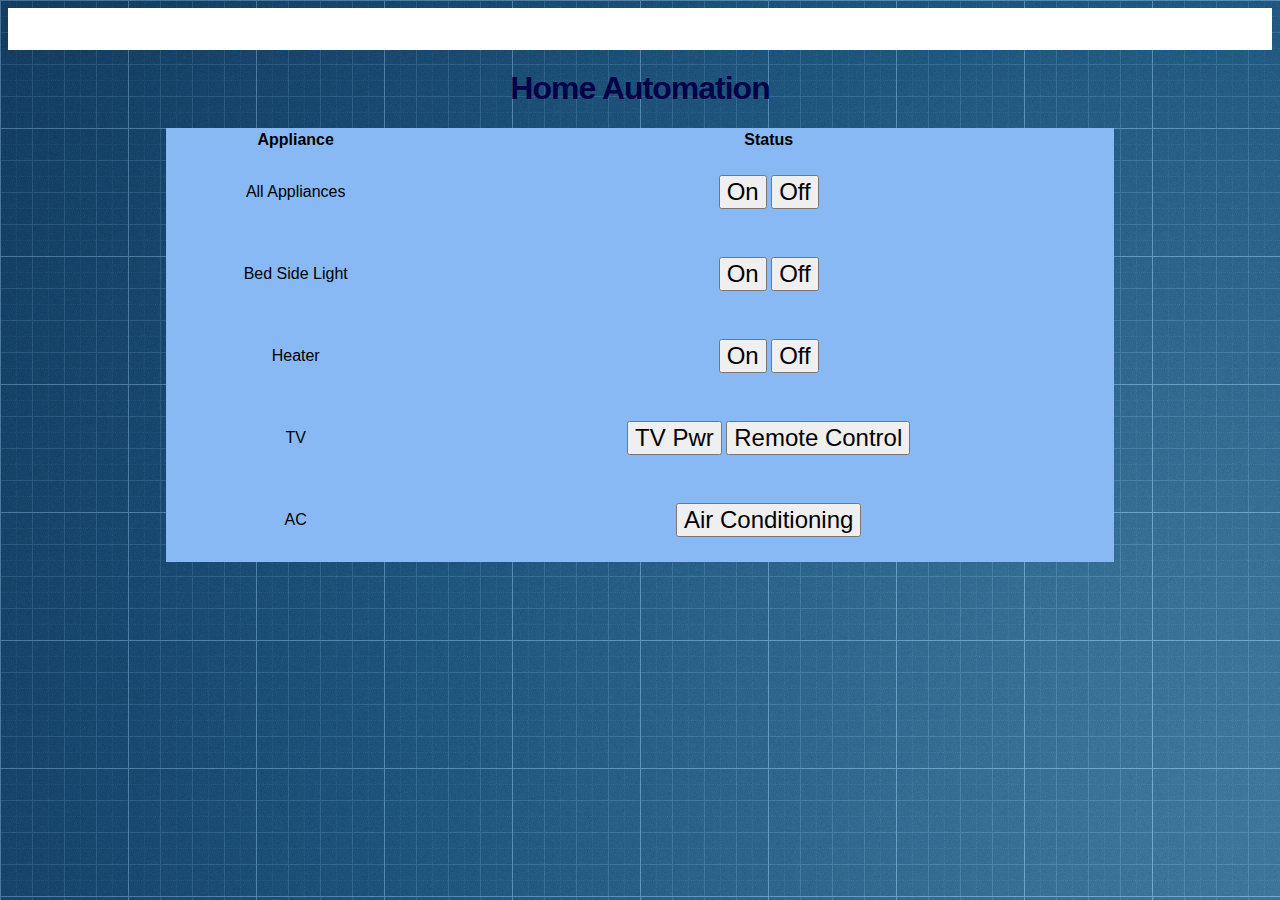
<file: index.html>
<!doctype html>

<html>
  <head>
    <title>Marty's Room</title>
    <link rel="stylesheet" type="text/css" href="format.css"/>
  </head>
  <body>
    <div id="status"></div>
    <h1>Home Automation</h1>
    <table align="center">
      <tr class="header">
        <td>Appliance</td>
        <td colspan="2">Status</td>
      </tr>
      <tr class="content">
        <td>All Appliances</td>
         <td colspan="2">
          <button onclick="sendCommand('allOn')">On</button>
          <button onclick="sendCommand('allOff')">Off</button>
        </td>
      </tr>
      <tr class="content">
        <td>Bed Side Light</td>
        <td colspan="2">
          <button onclick="sendCommand('lightOn')" >On</button>
          <button onclick="sendCommand('lightOff')" >Off</button>
        </td>
      </tr>
      <tr class="content">
        <td>Heater</td>
        <td>
          <button onclick="sendCommand('heatOn')" >On</button>
          <button onclick="sendCommand('heatOff')">Off</button>
        </td>
      </tr>
      <tr class="content">
      <td>TV</td>
      <td>
        <button onclick="sendCommand('key_power')" >TV Pwr</button>
        <button onclick="location.href = 'remote.html'">Remote Control</button>
      </td>
      </tr>
      <tr class="content">
      <td>AC</td>
      <td>
        <button onclick="location.href = 'acRemote.html'">Air Conditioning</button>
      </td>
    </table>

   <!-- <control>
      <input type="button" value="On" onclick="go('w')" style="font-size:200%;"><br />
      <input type="button" value="Off" onclick="go('s')" style="font-size:200%;">
    </control>
   -->
    <script type="text/javascript">
      window.sendCommand = function(command) {
        var status_box = document.getElementById('status')
        request = new XMLHttpRequest()
        request.open('GET', '/doStuff.py?q=' + command)
        request.addEventListener('load', function(){
          if(request.status == 200){
            status_box.textContent = "All Good!"
          } else {
            status_box.textContent = "Error on the server!"
          }
        })
        request.addEventListener('error', function(){
          status_box.textContent = "Nope! Problem."

        })
        request.send()
      }
    </script>
  </body>
</html>
</file>
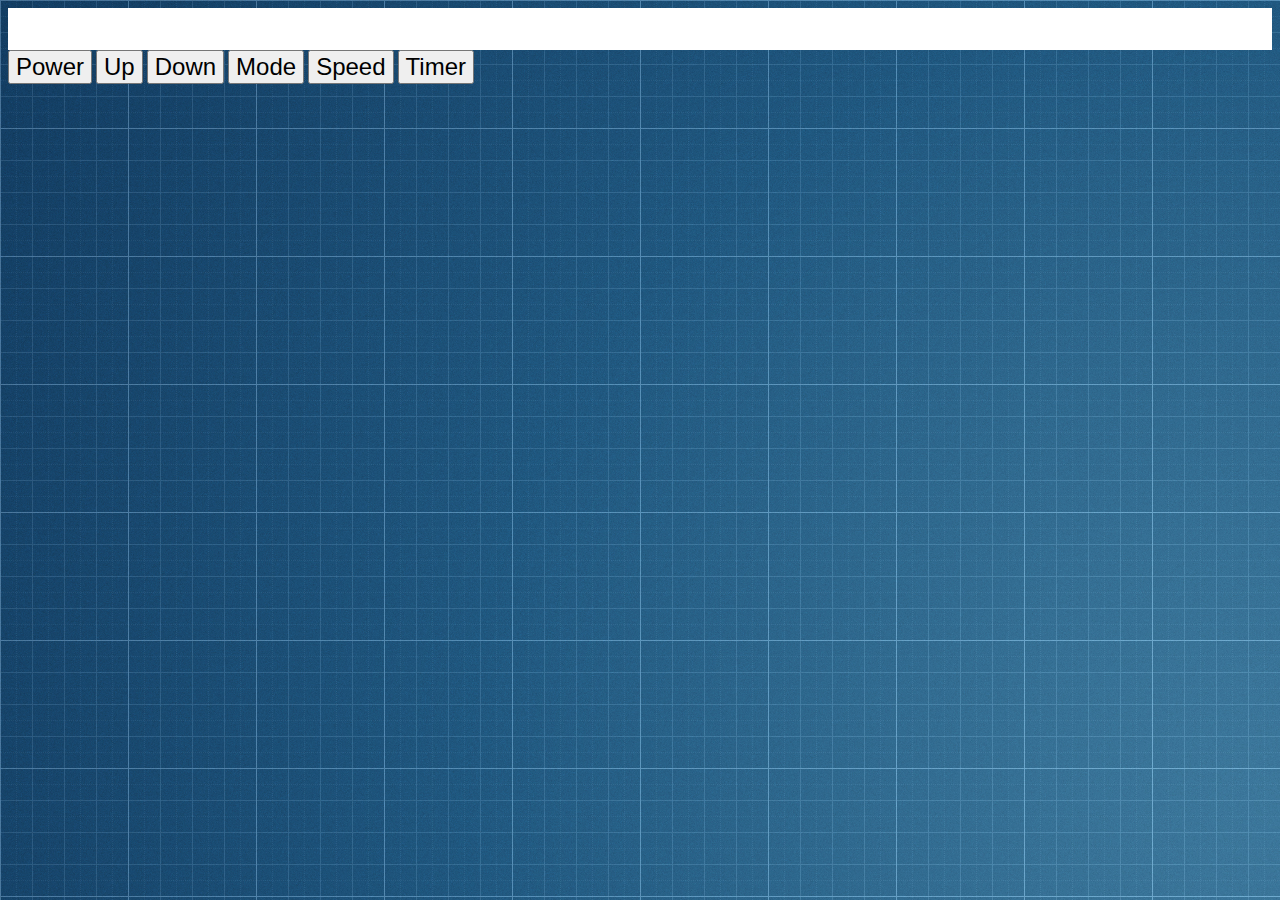
<file: acRemote.html>
<html>
  <head>
    <title>Air Conditioning</title>
    <link rel="stylesheet" type="text/css" href="format.css"/>
  </head>
  <body>
    <div id="status"></div>
    <button onclick="sendCommand('power')">Power</button>
    <button onclick="sendCommand('up')">Up</button>
    <button onclick="sendCommand('down')">Down</button>
    <button onclick="sendCommand('mode')">Mode</button>
    <button onclick="sendCommand('s')">Speed</button>
    <button onclick="sendCommand('time')">Timer</button>

    <script type="text/javascript">
    window.sendCommand = function(command) {
      var status_box = document.getElementById('status')
      request = new XMLHttpRequest()
      request.open('GET', '/doStuff.py?acCommand=' + command)
      request.addEventListener('load', function(){
        if(request.status == 200){
          status_box.textContent = "All Good!"
        } else {
          status_box.textContent = "Error on the server!"
        }
      })
      request.addEventListener('error', function(){
        status_box.textContent = "Nope! Problem."

      })
      request.send()
    }
    </script>
  </body>
</html>
</file>
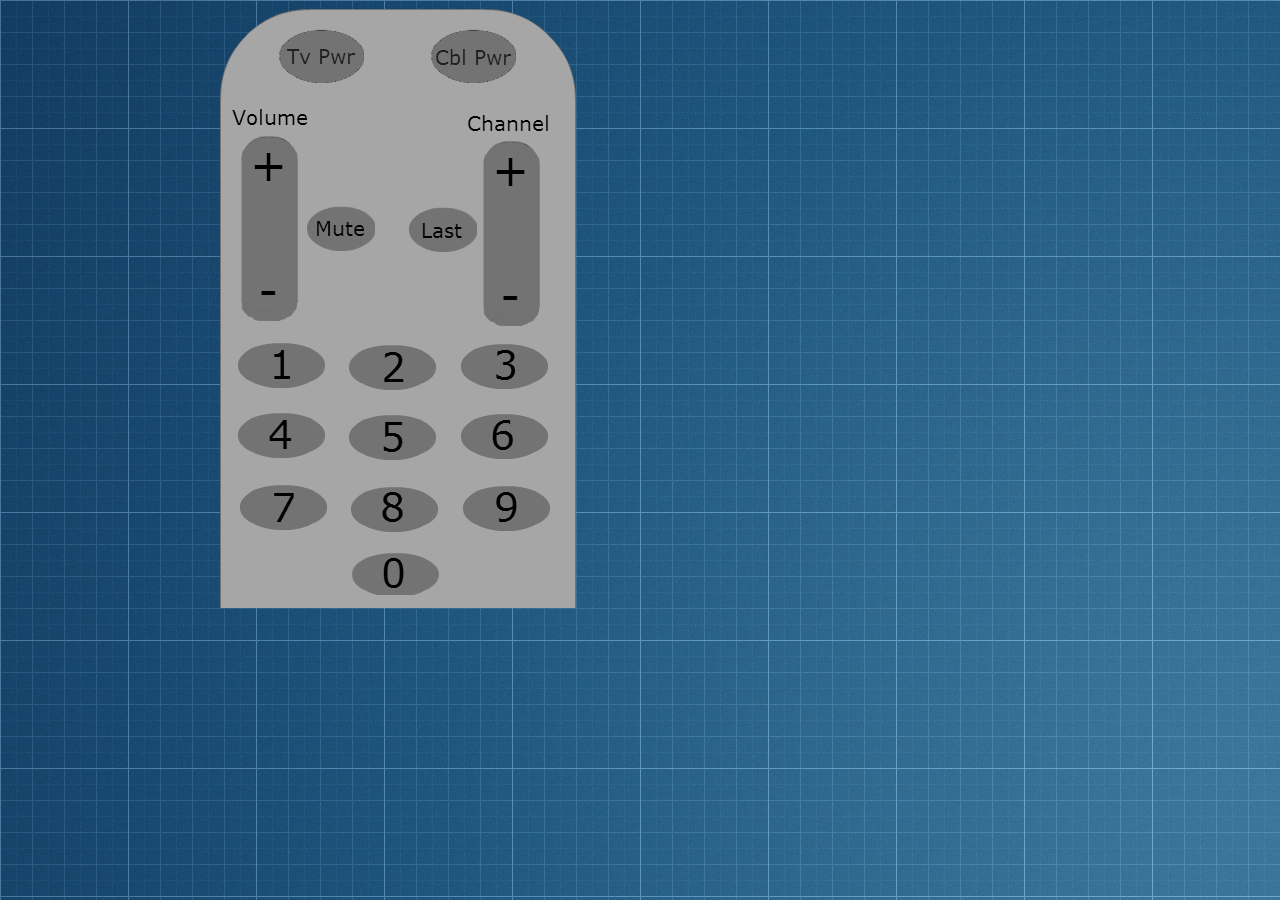
<file: remote.html>
<html>
  <head>
    <title>Remote Control</title> 
    <link rel="stylesheet" type="text/css" href="format.css"/>
  </head>
  <body>
    <img src="remote.png" usemap="#remotemap">
  <map name="remotemap">
    <area shape="rect" coords="270,23,356,76" href="" onclick="sendCommand('power')" alt="Tv Power">
    <area shape="rect" coords="423,23,507,75" href="" onclick="sendCommand('power2')" alt="Cable Power">
    <area shape="rect" coords="233,129,290,224" href="" onclick="sendCommand('volumeup')" alt="Volume Up">
    <area shape="rect" coords="233,224,290,314" href="" onclick="sendCommand('volumedown')" alt="Volume Down">
    <area shape="rect" coords="475,133,532,224" href="" onclick="sendCommand('channelup')" alt="Channel Up">
    <area shape="rect" coords="475,224,532,318" href="" onclick="sendCommand('channeldown')" alt="Channel Down">
    <area shape="rect" coords="298,200,367,243" href="" onclick="sendCommand('mute')" alt="Mute">
    <area shape="rect" coords="400,200,469,243" href="" onclick="sendCommand('last')" alt="Last">
    <area shape="rect" coords="230,335,317,381" href="" onclick="sendCommand('1')" alt="1">
    <area shape="rect" coords="340,335,427,381" href="" onclick="sendCommand('2')" alt="2">
    <area shape="rect" coords="452,335,540,381" href="" onclick="sendCommand('3')" alt="3">
    <area shape="rect" coords="230,406,317,451" href="" onclick="sendCommand('4')" alt="4">
    <area shape="rect" coords="340,406,427,451" href="" onclick="sendCommand('5')" alt="5">
    <area shape="rect" coords="452,406,540,451" href="" onclick="sendCommand('6')" alt="6">
    <area shape="rect" coords="230,478,317,523" href="" onclick="sendCommand('7')" alt="7">
    <area shape="rect" coords="340,478,427,523" href="" onclick="sendCommand('8')" alt="8">
    <area shape="rect" coords="452,478,540,523" href="" onclick="sendCommand('9')" alt="9">
    <area shape="rect" coords="340,545,427,587" href="" onclick="sendCommand('0')" alt="0">
  </map>
    <script type="text/javascript">
      window.sendCommand = function(command) {
        var status_box = document.getElementById('status')
        request = new XMLHttpRequest()
        request.open('GET', '/doStuff.py?remoteCommand=' + command)
        request.addEventListener('load', function(){
          if(request.status == 200){
            status_box.textContent = "All Good!"
          } else {
            status_box.textContent = "Error on the server!"
          }
        })
        request.addEventListener('error', function(){
          status_box.textContent = "Nope! Problem."

        })
        request.send()
      }
    </script>
  </body>
</html>
</file>
<file: format.css>
h1 {
	text-align: center;
	font-size: 45;
	font-family: helvetica, arial, sans-serif;
	letter-spacing: -1px;
	margin-top: 20px;
	color: #000048;
}

table {
	width: 75%;
	text-align: center;
	background-color: #88B9F4;
}

table .header {
	font-family: helvetica, arial, sans-serif;
	font-weight: bold;
	font-size: 24;
}

table .content {
	height: 5em;
	font-family: helvetica, arial, sans-serif;
	font-size: 22;
}

body {
	background-color: #FFFFFF;
	background: url('/background.jpeg');
}

#status {
	border: 1px solid white;
	padding: 20px;
	background: white;
}

button {
	font-size: 150%;
}

tr {
	border: 1px;
}

td {
	border: 1px;
}
</file>
